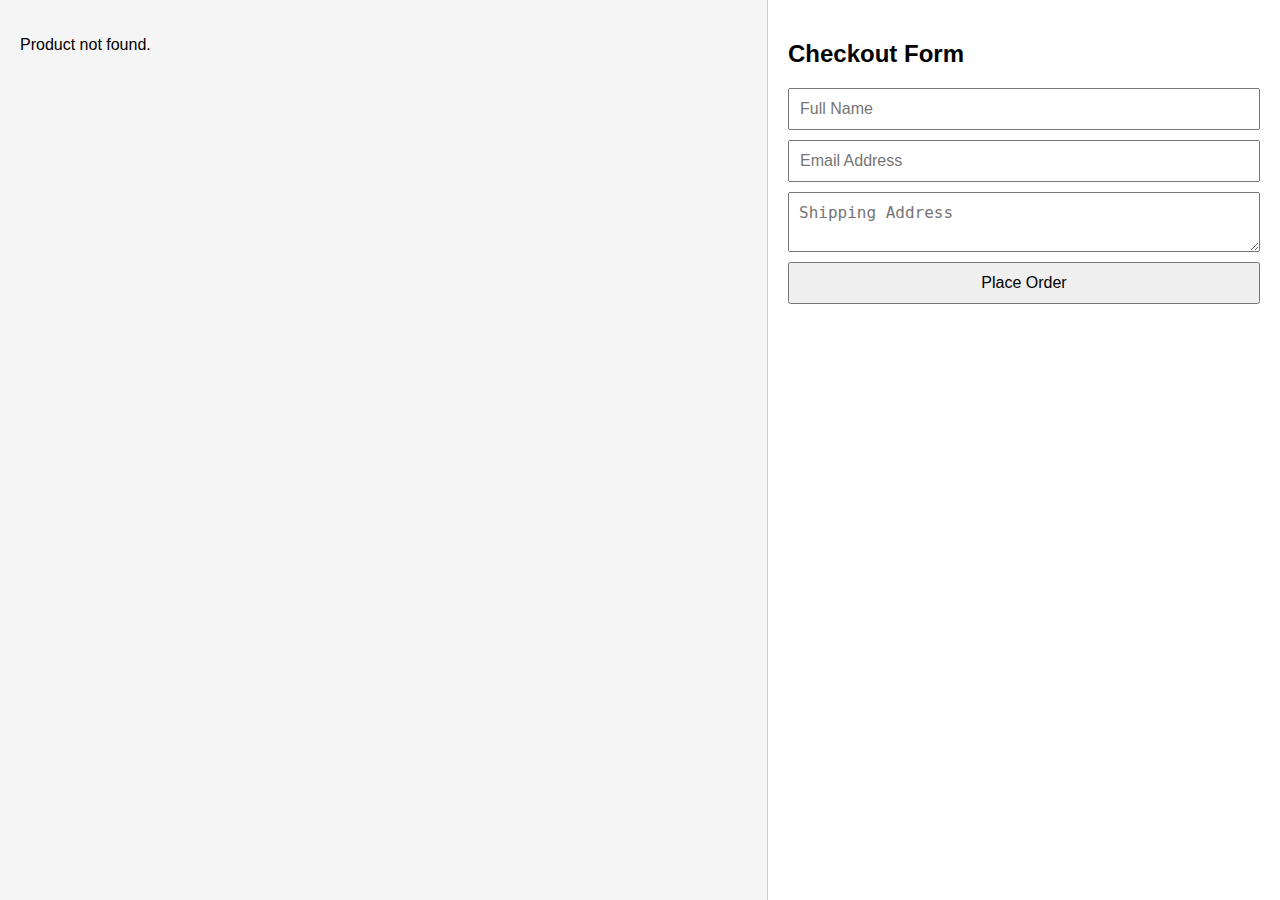
<file: product_checkout.html>
<!DOCTYPE html>
<html lang="en">
<head>
  <meta charset="UTF-8">
  <title>Product Checkout</title>
  <style>
    body {
      display: flex;
      font-family: Arial, sans-serif;
      margin: 0;
      padding: 0;
    }
    .left, .right {
      padding: 20px;
      height: 100vh;
      box-sizing: border-box;
    }
    .left {
      width: 60%;
      background-color: #f5f5f5;
      border-right: 1px solid #ccc;
    }
    .right {
      width: 40%;
      background-color: #fff;
    }
    .product-image {
      max-width: 100%;
      height: auto;
    }
    form {
      display: flex;
      flex-direction: column;
    }
    input, textarea, button {
      margin-bottom: 10px;
      padding: 10px;
      font-size: 16px;
    }
  </style>
</head>
<body>

<div class="left" id="product-info">
  <!-- Product details will be filled using JS -->
</div>

<div class="right">
  <h2>Checkout Form</h2>
  <form onsubmit="event.preventDefault(); alert('Order Placed!');">
    <input type="text" name="name" placeholder="Full Name" required />
    <input type="email" name="email" placeholder="Email Address" required />
    <textarea name="address" placeholder="Shipping Address" required></textarea>
    <button type="submit">Place Order</button>
  </form>
</div>

<script>
  const products = [
    {
    id: 1,
    name: "Smartphone",
    price: 299,
    image: "https://sparx.pk/cdn/shop/files/New-5-pro.jpg?v=1721641789",
    desc: "A high-performance smartphone with excellent camera and battery life."
  },
  {
    id: 2,
    name: "Headphones",
    price: 99,
    image: "https://encrypted-tbn0.gstatic.com/images?q=tbn:ANd9GcREgv_MElQPfeqQRKNeT7qt0GaE-wkdRliDVQ&s",
    desc: "Noise-cancelling headphones with deep bass and long battery."
  },
  {
    id: 3,
    name: "Keyboard",
    price: 49,
    image: "https://encrypted-tbn0.gstatic.com/images?q=tbn:ANd9GcSpTI_MxrW1ayHfftlXVwjx_Bdm2BYjQbjhEg&s",
    desc: "Compact mechanical keyboard for fast and smooth typing."
  },
  { id: 4, 
    name: "Phone X", 
    price: 59, 
    image: "https://image.made-in-china.com/155f0j00oKuWzZdgSqkw/High-Quality4g-Android-11-0-Smart-Phone-6-7inch-Smartphone-Mobile-Phones-Android-Mobile-Phones.webp" ,
    desc: "Sleek and powerful smartphone with a 6.7-inch display, dual cameras, and long-lasting battery — perfect for everyday use and entertainment."  
  },
  { id: 5, 
    name: "Adapter", 
    price: 99, 
    image: "https://encrypted-tbn0.gstatic.com/images?q=tbn:ANd9GcTIiXZhdfL2HQQid_xTzqBHqi6aHqz6CW6q9w&s",
    desc: "Compact and reliable power adapter suitable for fast charging a wide range of devices, including smartphones, tablets, and other electronics." 
  },
  { id: 6, 
    name: "Smartwatch", 
    price: 79, 
    image: "https://encrypted-tbn0.gstatic.com/images?q=tbn:ANd9GcRHU_lS-uZKaAzvFN5IYXY6GP7yszjFlB4wuA&s",
    desc: "Stylish smartwatch with fitness tracking, heart rate monitoring, and customizable watch faces to keep you connected and active all day." 
  },
  { id: 7, 
    name: "Gaming Mouse", 
    price: 35, 
    image: "https://easetec.com.pk/wp-content/uploads/2023/01/4-20.jpg",
    desc: "Ergonomic gaming mouse with high-precision sensor, customizable buttons, and RGB lighting for an immersive gaming experience." 
  },
  { id: 8, 
    name: "Bluetooth Speaker", 
    price: 120, 
    image: "https://www.ratdin.pk/cdn/shop/products/g500-led-wireless-charging-bluetooth-speaker-smart-table-night-light-bt-music-player-phone-wireless-charging-rgb-desk-lamp-without-clock-993385_large.jpg?v=1708425106", 
    desc: "Portable Bluetooth speaker with powerful sound, deep bass, and long battery life — perfect for music on the go."
  },
  { id: 9, 
    name: "Tablet", 
    price: 199, 
    image: "https://image.made-in-china.com/2f0j00qkNlgiUWnOYe/Mtk6789-Octa-Core-Tablet-Computer-Portable-Flat-PC-RAM-8GB-ROM-256GB-Gaming-Tablets.webp",
    desc: "Lightweight and powerful tablet with high-resolution display, fast processor, and ample storage — ideal for work, entertainment, and creativity." 
  },
  { id: 10, 
    name: "VR Headset", 
    price: 159, 
    image: "https://toygenix.com.pk/cdn/shop/files/Meta_1.png?v=1712136152" ,
    desc: "Immersive VR headset with high-definition display, wide field of view, and comfortable design — experience virtual reality like never before."
  },
  { id: 11, 
    name: "Laptop", 
    price: 899, 
    image: "https://encrypted-tbn0.gstatic.com/images?q=tbn:ANd9GcQ1ZjjiwnN8mKAPKmQ_1cqEtISJFfJSR5jbNATxT3eg0XFWzqwM9ZKlVMcl6eppnXHieYc&usqp=CAU",
    desc: "High-performance laptop with a fast processor, ample RAM, and a vibrant display — perfect for work, gaming, and multimedia." 
  },
  { id: 12, 
    name: "Camera", 
    price: 499, 
    image: "https://m.media-amazon.com/images/I/71bEYFvV5lL.jpg",
    desc: "High-resolution digital camera with advanced autofocus, optical zoom, and image stabilization — capture every moment in stunning detail." 
  },
  { id: 13, 
    name: "Charger", 
    price: 19, 
    image: "https://powerhouseexpress.com.pk/cdn/shop/files/1hora-gar162b-20w-charger-dual-u-c-type-c-to-type-c-cable.webp?v=1746242032&width=1946",
    desc: "Compact and fast charger with dual USB ports, compatible with a wide range of devices for convenient and efficient charging." 
  },
  { id: 14, 
    name: "USB Cable", 
    price: 10, 
    image: "https://encrypted-tbn0.gstatic.com/images?q=tbn:ANd9GcS5nPBwLkp_xd_25F8_HYQkiWaCA1cIFQ4Skg&s",
    desc: "Durable USB cable with fast data transfer and charging support, compatible with most smartphones, tablets, and devices." 
  },
  { id: 15, 
    name: "Drone", 
    price: 299, 
    image: "https://encrypted-tbn0.gstatic.com/images?q=tbn:ANd9GcTwuAxPxgLUGNHz-GonLkwvTzCM2S_88LrkZmP0iLDLTi3jkX232268B2lYgwoN5WTep2o&usqp=CAU", 
    desc: "High-performance drone with HD camera, stable flight controls, and long battery life — perfect for aerial photography and fun flying."  
  },
  { id: 16,
    name: "Monitor", 
    price: 229, 
    image: "https://encrypted-tbn0.gstatic.com/images?q=tbn:ANd9GcQqJKxm3F1rCscdbHMQhx9Btz1R35MCghrScQ&s",
    desc: "High-resolution monitor with vibrant colors, fast response time, and adjustable stand — ideal for work, gaming, and multimedia." 
  },
  { id: 17, 
    name: "Power Bank", 
    price: 39, 
    image: "https://saamaan.pk/cdn/shop/files/Aspor-A336-Saamaanpk4_1024x.webp?v=1735634610",
    desc: "Compact power bank with fast charging and high capacity — keep your devices powered up anytime, anywhere." 
  },
  { id: 18, 
    name: "Microphone", 
    price: 89, 
    image: "https://m.media-amazon.com/images/I/71QJ287PeyL._UF1000,1000_QL80_.jpg",
    desc: "High-quality microphone with noise reduction and clear audio capture — perfect for streaming, recording, and communication." 
  },
  { id: 19, 
    name: "Smart Light", 
    price: 45, 
    image: "https://i5.walmartimages.com/seo/Smart-Light-Bulb-Wifi-Bulb-Color-Changing-LED-Bluetooth-Bulbs-APP-Remote-Controlled-Home-Lamp-Compatible-Alexa-Google-Assistant_1cba82fc-0e92-4d71-9b8a-38b182274c72_1.52bd96b1839a4c777e202ad19fe2492e.jpeg", 
    desc: "Energy-efficient smart light bulb with customizable colors and remote control — create the perfect ambiance from your phone."
  },
  { id: 20, 
    name: "E-Reader", 
    price: 119, 
    image: "https://encrypted-tbn0.gstatic.com/images?q=tbn:ANd9GcShvk85GyW7CDLPBJpqZmlxK-vAuiMbUn00nA&s",
    desc: "Lightweight e-reader with glare-free display and long battery life — enjoy reading your favorite books anytime, anywhere." 
  },
  { id: 21, 
    name: "cpu", 
    price: 129, 
    image: "https://www.shutterstock.com/image-vector/computer-case-front-rear-side-600nw-144192091.jpg",
    desc: "High-performance CPU with multiple cores and fast clock speed — designed for efficient multitasking and smooth computing." 
  },
  { id: 22, 
    name: "Airbud", 
    price: 199, 
    image: "https://encrypted-tbn0.gstatic.com/images?q=tbn:ANd9GcQCniHiAYJQ04SwJyVIKScHsr1C11mcVvavPg&s",
    desc: "Wireless earbuds with clear sound, comfortable fit, and long battery life — perfect for music and hands-free calls on the go." 
  },
  { id: 20, 
    name: "Handfree", 
    price: 139, 
    image: "https://encrypted-tbn0.gstatic.com/images?q=tbn:ANd9GcSEKnZm1l_MXaFwt8qzmLCG-I-tHzKQPVnYMQ&s",
    desc: "Comfortable wired headset with clear audio, built-in microphone, and durable cable — ideal for calls, gaming, and music." 
  },
  { id: 23, 
    name: "TV", 
    price: 169, 
    image: "https://friendshome.pk/cdn/shop/files/Untitledproject_64_f32a0f69-d687-470a-abc6-14230b77b2f0.jpg?v=1738587024&width=1000" ,
    desc: "Smart TV with vibrant display, built-in apps, and multiple connectivity options — enjoy your favorite shows and movies in stunning quality."
  },
  { id: 24, 
    name: "Handfree", 
    price: 119, 
    image: "https://5.imimg.com/data5/SELLER/Default/2025/4/500703732/PP/SB/OQ/112494282/dlms-smart-meter-reading-app-500x500.jpg", 
    desc: "High-quality wired handfree with noise-isolating ear tips, built-in microphone, and inline controls — perfect for clear calls and immersive music."
  }
  ];

  const params = new URLSearchParams(window.location.search);
  const productId = parseInt(params.get("id"));

  const product = products.find(p => p.id === productId);

 if (product) {
  document.getElementById("product-info").innerHTML = `
    <h2>${product.name}</h2>
    <img src="${product.image}" alt="${product.name}" class="product-image"/>
    <p><strong>Price:</strong> $${product.price}</p>
    <p><strong>Description:</strong> ${product.desc}</p>
  `;
} else {
    document.getElementById("product-info").innerHTML = `<p>Product not found.</p>`;
  }
</script>

</body>
</html>
</file>
